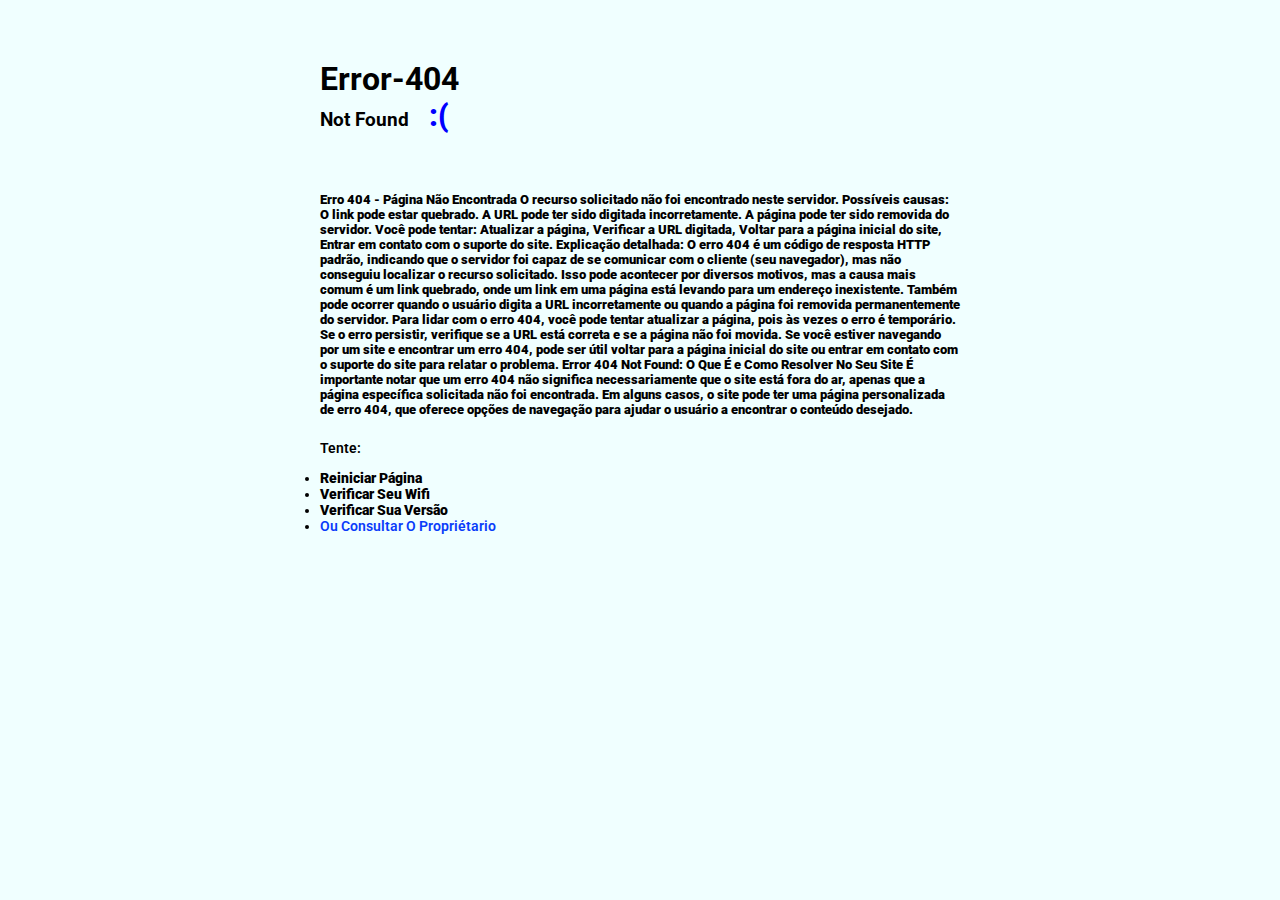
<file: error/error_404.html>
<!DOCTYPE html>
<html lang="pt-br">
  <head>
    <meta charset="UTF-8" />
    <meta name="viewport" content="width=device-width, initial-scale=1.0" />
    <title>Error_404 - Not Found</title>
    <link rel="stylesheet" href="../error/error404_styles.css" />
    <link rel="preconnect" href="https://fonts.googleapis.com" />
    <link rel="preconnect" href="https://fonts.gstatic.com" crossorigin />
    <link
      href="https://fonts.googleapis.com/css2?family=Roboto:ital,wght@0,100..900;1,100..900&display=swap"
      rel="stylesheet"
    />
  </head>
  <body>
    <header>
      <div id="Topo">
        <h1>Error-404</h1>
        <h3>Not Found <span class="Carinha">:(</span></h3>
      </div>
    </header>

    <br />

    <main>
      <div id="Baixo">
        <h5>
          <b>
            Erro 404 - Página Não Encontrada O recurso solicitado não foi
            encontrado neste servidor. Possíveis causas: O link pode estar
            quebrado. A URL pode ter sido digitada incorretamente. A página pode
            ter sido removida do servidor. Você pode tentar: Atualizar a página,
            Verificar a URL digitada, Voltar para a página inicial do site,
            Entrar em contato com o suporte do site. Explicação detalhada: O
            erro 404 é um código de resposta HTTP padrão, indicando que o
            servidor foi capaz de se comunicar com o cliente (seu navegador),
            mas não conseguiu localizar o recurso solicitado. Isso pode
            acontecer por diversos motivos, mas a causa mais comum é um link
            quebrado, onde um link em uma página está levando para um endereço
            inexistente. Também pode ocorrer quando o usuário digita a URL
            incorretamente ou quando a página foi removida permanentemente do
            servidor. Para lidar com o erro 404, você pode tentar atualizar a
            página, pois às vezes o erro é temporário. Se o erro persistir,
            verifique se a URL está correta e se a página não foi movida. Se
            você estiver navegando por um site e encontrar um erro 404, pode ser
            útil voltar para a página inicial do site ou entrar em contato com o
            suporte do site para relatar o problema. Error 404 Not Found: O Que
            É e Como Resolver No Seu Site É importante notar que um erro 404 não
            significa necessariamente que o site está fora do ar, apenas que a
            página específica solicitada não foi encontrada. Em alguns casos, o
            site pode ter uma página personalizada de erro 404, que oferece
            opções de navegação para ajudar o usuário a encontrar o conteúdo
            desejado.
          </b>
        </h5>
      </div>
    </main>

    <br />
    <br />

    <footer>
      <p>Tente:</p>
      <div id="Opções">
        <li class="Tente">Reiniciar Página</li>
        <li class="Tente">Verificar Seu Wifi</li>
        <li class="Tente">Verificar Sua Versão</li>
        <li class="Tente">
          <a
            class="Tiago"
            href="https://mail.google.com/mail/u/0/#search/tiagoassisprogramador%40gmail.com?compose=new"
            target="_blank"
            >Ou Consultar O Propriétario</a
          >
        </li>
      </div>
    </footer>
  </body>
</html>
</file>
<file: error/error404_styles.css>
* {
  box-sizing: border-box;
  margin: 0;
  padding: 0;
  font-family: "Roboto", sans-serif;
}

body {
  background-color: azure;
  overflow: hidden;
  z-index: -1;
}

#Topo {
  margin-top: 60px;
  margin-left: 25%;
  height: 40%;
  width: 60%;
  justify-content: start;
  z-index: 1;
}

#Baixo {
  margin-top: 40px;
  margin-left: 25%;
  height: 20%;
  width: 50%;
  justify-content: center;
  justify-items: center;
  text-align: left;
  position: absolute;
  z-index: 1;
  font-size: 16px;
}

#Opções {
  margin-top: 14px;
  margin-left: 25%;
  justify-content: center;
  text-align: left;
  position: relative;
  z-index: 1;
}

.Carinha {
  margin-left: 15px;
  color: blue;
  font-weight: 900;
  font-size: 30px;
}

.Tente {
  font-weight: 900;
  font-size: 14px;
}

.Tiago {
  font-weight: 600;
  cursor: pointer;
  text-decoration: none;
  color: rgb(10, 60, 250);
  transition: 0.3s;
}

.Tiago:hover {
    opacity: 0.6;
}

p {
  margin-top: 250px;
  margin-left: 25%;
  justify-content: center;
  text-align: left;
  position: relative;
  z-index: 1;
  font-weight: 600;
  font-size: 14px;
}
</file>
